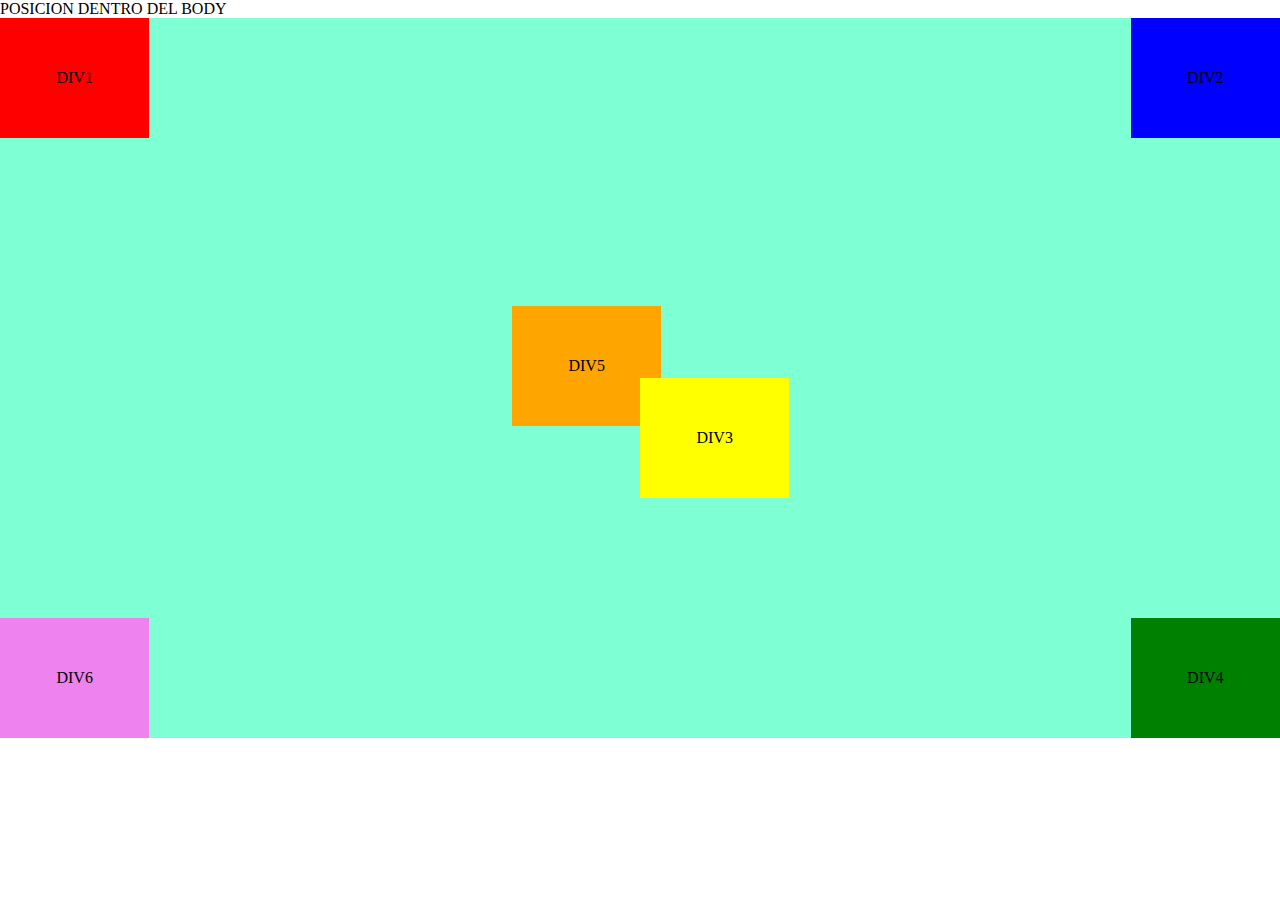
<file: Desktop/code/1ºDAM/Lenguaje de Marcas/ejercicio-repaso/index.html>
<!DOCTYPE html>
<html lang="es">
<head>
    <meta charset="UTF-8">
    <meta name="viewport" content="width=device-width, initial-scale=1.0">
    <link rel="stylesheet" href="css/estilos.css">
    <title>Posicion</title>
    <header>POSICION DENTRO DEL BODY</header>
    <main>
        <div class="div">
        <div class="div1">DIV1</div>
        <div class="div2">DIV2</div>
        <div class="div3">DIV3</div>
        <div class="div4">DIV4</div>
        <div class="div5">DIV5</div>
        <div class="div6">DIV6</div>
    </div>
    </main>
    <footer></footer>
    
</head>
<body>
    
</body>
</html>
</file>
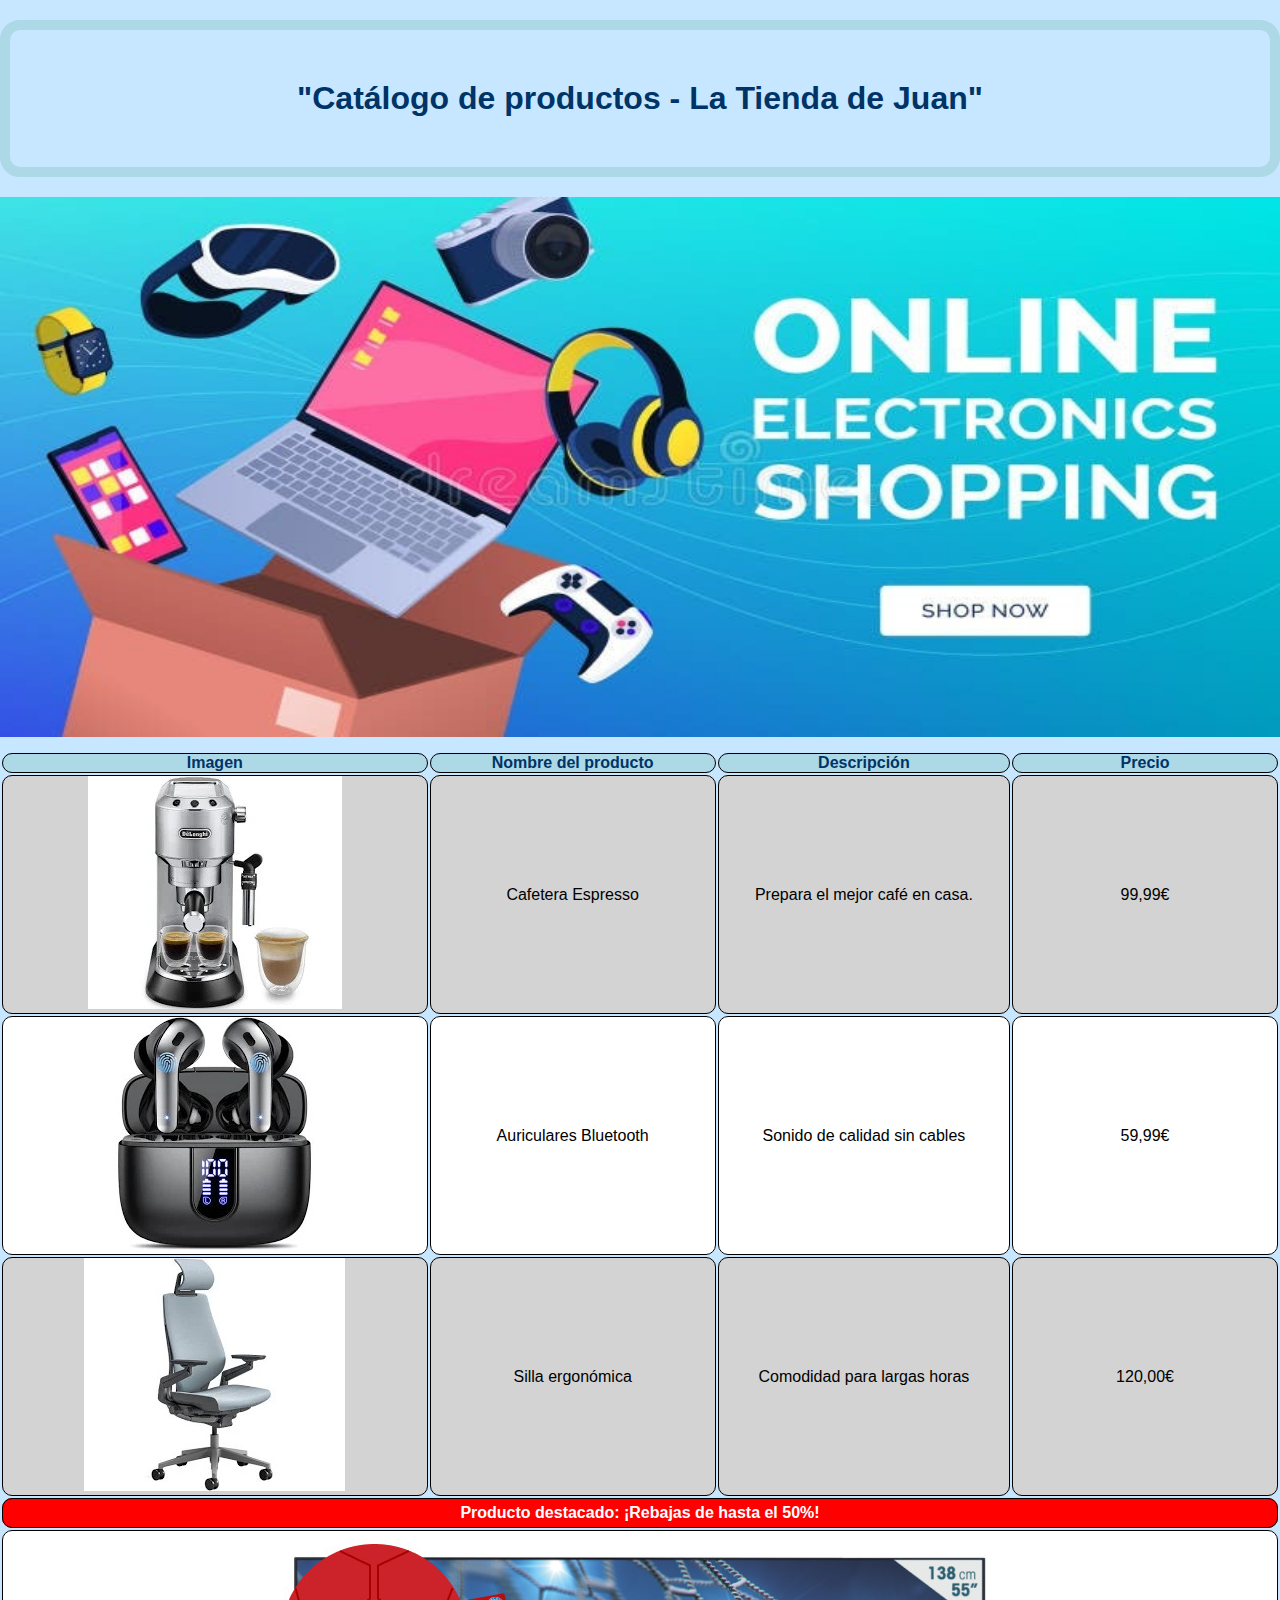
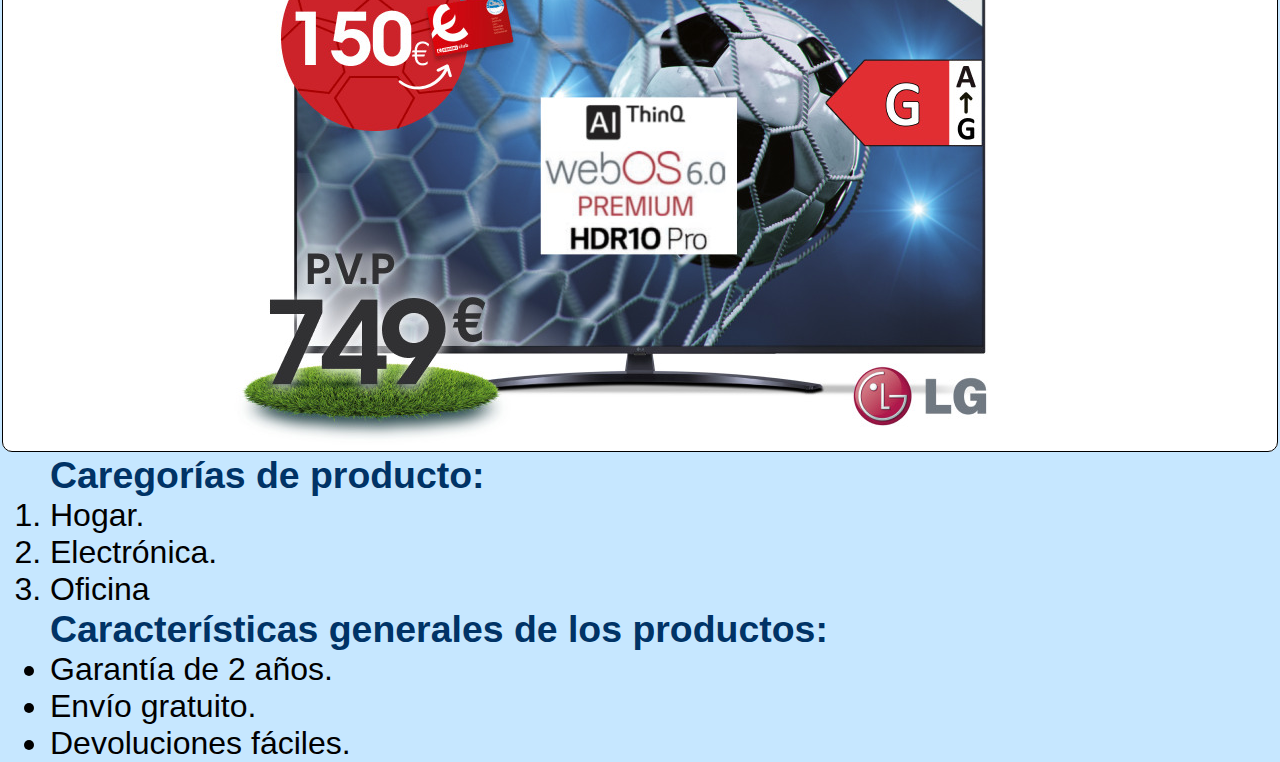
<file: Desktop/code/1ºDAM/Lenguaje de Marcas/Examen Lenguaje De Marcas/index.html>
<!DOCTYPE html>
<html lang="es">
<head>
    <meta charset="UTF-8">
    <meta name="viewport" content="width=device-width, initial-scale=1.0">
    <link rel="stylesheet" href="CSS/estilos.css">
    <meta name="description" content="Web sobre el examen de lenguaje de marcas"/>
    <meta name="author" content="Bryan Gonzalez" />
    <meta name="copyright" content="Propietario del Bryan" />
    <link rel="shortcut icon" href="IMAGENES/favicon.png" type="image/x-icon">
    <title>tienda de juan</title>
</head>
<body>
    <header>
        <h1 class="titulo">"Catálogo de productos - La Tienda de Juan"</h1>
        <div><img class="banner" src="IMAGENES/banner.jpg" alt="banner"></div>
    </header>
    <main>
        <section class="section1">
            <table >
                <tr class="fila0">
                    <th class="titulo">Imagen</th>
                    <th class="titulo">Nombre del producto</th>
                    <th class="titulo">Descripción</th>
                    <th class="titulo">Precio</th>
                </tr>
                <tr class="fila1">
                    <td><img class="img-tabla" src="IMAGENES/cafetera.jpg" alt="cafetera"></td>
                    <td>Cafetera Espresso</td>
                    <td>Prepara el mejor café en casa.</td>
                    <td>99,99€</td>
                </tr>
                <tr class="fila3">
                    <td><img class="img-tabla" src="IMAGENES/airpods.jpg" alt="auriculares"></td>
                    <td>Auriculares Bluetooth</td>
                    <td>Sonido de calidad sin cables</td>
                    <td>59,99€</td>
                </tr>
                <tr class="fila4">
                    <td><img src="IMAGENES/silla.jpg" alt="silla"></td>
                    <td>Silla ergonómica</td>
                    <td>Comodidad para largas horas</td>
                    <td>120,00€</td>
                </tr>
                <tr class="oferta">
                    <td colspan="4">
                        <h4>Producto destacado: ¡Rebajas de hasta el 50%!</h4>
                    </td>
                </tr>
                <tr class="tv">
                
                    <td colspan="4"><img src="IMAGENES/tv.jpg" alt="tv"></td>
                    
                </tr>

            </table>
        </section>
        <section class="lista-ordenada">
            <ol> <h3 class="titulo">Caregorías de producto:</h3>   
                <li>Hogar.</li>
                <li>Electrónica.</li>
                <li>Oficina</li>
            </ol>
        </section>
        <section class="lista-desordenada">
            <ul> <h3 class="titulo">Características generales de los productos:</h3>   
                <li>Garantía de 2 años.</li>
                <li>Envío gratuito.</li>
                <li>Devoluciones fáciles.</li>
            </ul>
        </section>
    </main>
    <footer>
        
    </footer>
    
</body>
</html>
</file>
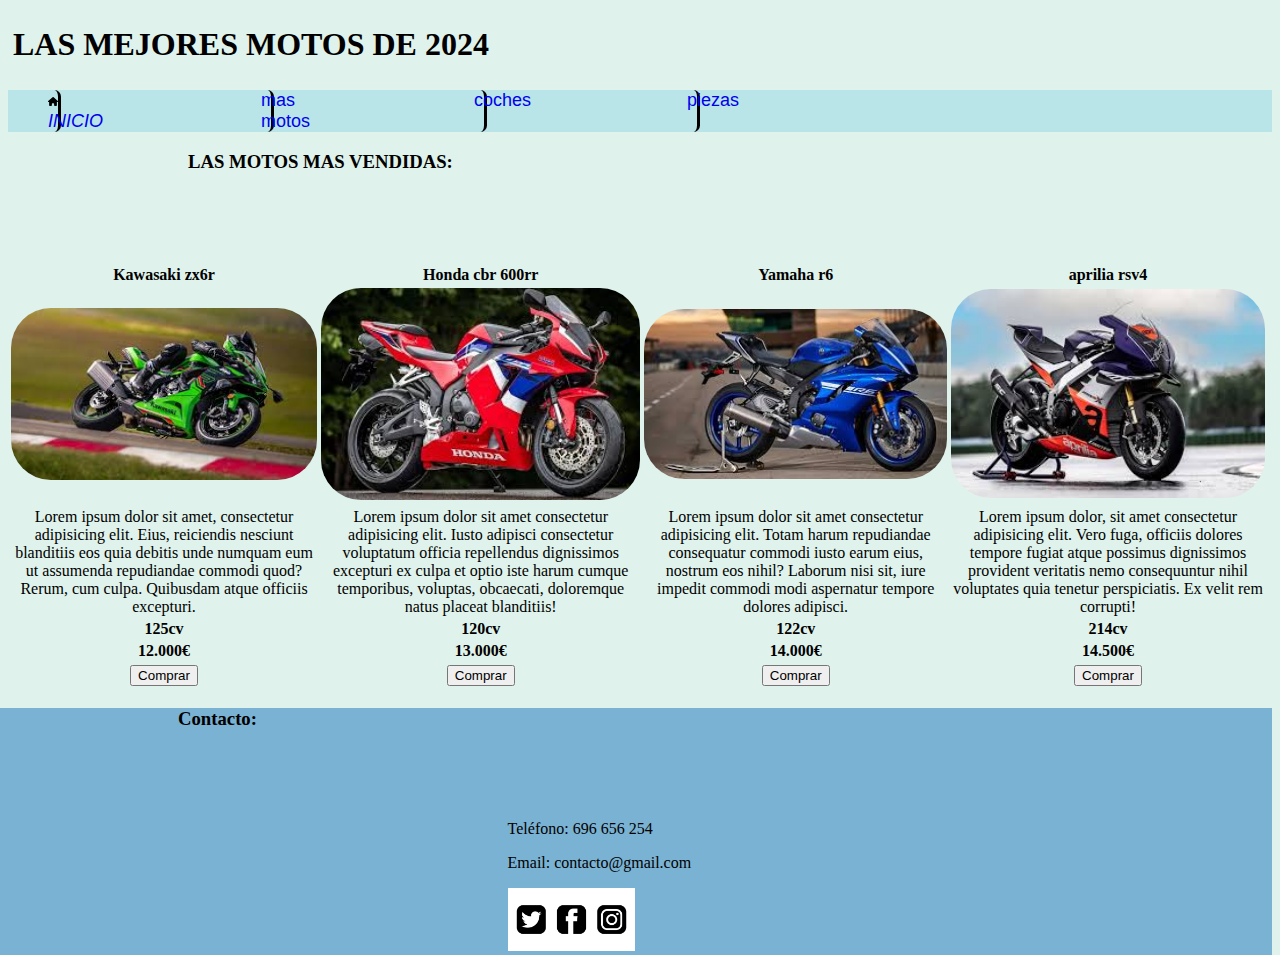
<file: Desktop/code/1ºDAM/Lenguaje de Marcas/tarea/index.html>
<!DOCTYPE html>
<html lang="es">
<head>
    <meta charset="UTF-8">
    <meta name="viewport" content="width=device-width, initial-scale=1.0">
    <title>BLOG DE MOTOS</title>
    <link rel="stylesheet" href="css/estilos.css">
   <link rel="shortcut icon" href="imagenes/favicon.png" type="image/x-icon">
    
</head>
<body class="container"> 
    
    <header>
    
        <h1  class="titulo">LAS MEJORES MOTOS DE 2024</h1>
   
        <nav class="barra-nav" >
            <ul class="botones">
                
                <li class="navegacion"><a href="#"><i class="fa-solid fa-house"><img src="imagenes/house-solid.svg" alt="">INICIO</i></a></li>
                <li class="navegacion"><a href="#">mas motos</a></li>
                <li class="navegacion"><a href="#">coches</a></li>
                <li class="navegacion"><a href="#">piezas</a></li>
              
            </ul>
        </nav>
    </header>
    <main>
        

        <h3>LAS MOTOS MAS VENDIDAS:</h3>
    <div class="tabla-contenedor">
        <table class="tabla">
            <thead>
                <tr>
                    <th class="subtitulo">Kawasaki zx6r</th>
                    <th class="subtitulo">Honda cbr 600rr</th>
                    <th class="subtitulo">Yamaha r6</th>
                    <th class="subtitulo">aprilia rsv4</th>
                </tr>
            </thead>
            <tbody>
                <tr class="fotos">
                    <th><img class="img-moto" src="imagenes/zx6r.jpg" alt="Kawasaki"></th>
                    <th><img class="img-moto" src="imagenes/honda.jpg" alt=""></th>
                    <th><img class="img-moto" src="imagenes/r6.jpg" alt=""></th>
                    <th><img class="img-moto" src="imagenes/rsv4.jpg" alt=""></th>
                </tr>
            </tbody>
            <tfoot>
                <tr>
                    <th class="parrafo">Lorem ipsum dolor sit amet, consectetur adipisicing elit. Eius, reiciendis nesciunt blanditiis eos quia debitis unde numquam eum ut assumenda repudiandae commodi quod? Rerum, cum culpa. Quibusdam atque officiis excepturi.</th>
                    <th class="parrafo">Lorem ipsum dolor sit amet consectetur adipisicing elit. Iusto adipisci consectetur voluptatum officia repellendus dignissimos excepturi ex culpa et optio iste harum cumque temporibus, voluptas, obcaecati, doloremque natus placeat blanditiis!</th>
                    <th class="parrafo">Lorem ipsum dolor sit amet consectetur adipisicing elit. Totam harum repudiandae consequatur commodi iusto earum eius, nostrum eos nihil? Laborum nisi sit, iure impedit commodi modi aspernatur tempore dolores adipisci.</th>
                    <th class="parrafo">Lorem ipsum dolor, sit amet consectetur adipisicing elit. Vero fuga, officiis dolores tempore fugiat atque possimus dignissimos provident veritatis nemo consequuntur nihil voluptates quia tenetur perspiciatis. Ex velit rem corrupti!</th>
                    <th class="parrafo"></th>
                </tr>
                <tr>
                    <th>125cv</th>
                    <th>120cv</th>
                    <th>122cv</th>
                    <th>214cv</th>
                    <th></th>
                </tr>
                <tr>
                    <th>12.000€</th>
                    <th>13.000€</th>
                    <th>14.000€</th>
                    <th>14.500€</th>
                    <th></th>
                </tr>
                <tr>
                    <th><a href="https://www.kawasaki.es/es/products/Supersport/2025/Ninja_ZX-6R/overview?Uid=0899XVEKC1EOUQlcWgleXFpcXVAJUVBZXlkNClEKWVkJXgw"><button >Comprar</button></a></th>
                    <th><a href="https://www.honda.es/motorcycles/range/super-sport/cbr600rr/overview.html"><button >Comprar</button></a></th>
                    <th><a href="https://www.yamaha-motor.eu/es/es/motorcycles/supersport/pdp/r6-gytr-2024/"><button >Comprar</button></a></th>
                    <th><a href="https://www.aprilia.com/es_ES/models/rsv4/?gad_source=1&gclid=Cj0KCQjwpvK4BhDUARIsADHt9sSvw2HZEQ52mK5Sk7lsvEaGk-wZL-ecG6VpfcKb0u0mLOsnyrSyBAsaApZNEALw_wcB&gclsrc=aw.ds"><button >Comprar</button></a></th>
                    <th></th>
                </tr>
            </tfoot>
        </table>
    </div>
    </main>
    <footer>
        
            <h3>Contacto:</h3>
            <div class="footer-div">
             <p>Teléfono: 696 656 254</p>
            <p>Email: contacto@gmail.com</p>
            <img class="img-footer" src="imagenes/social-media-icons-set-facebook-instagram-twitter-logos-free-vector.jpg">
        </div>
    </footer>
    
</body>
</html>
</file>
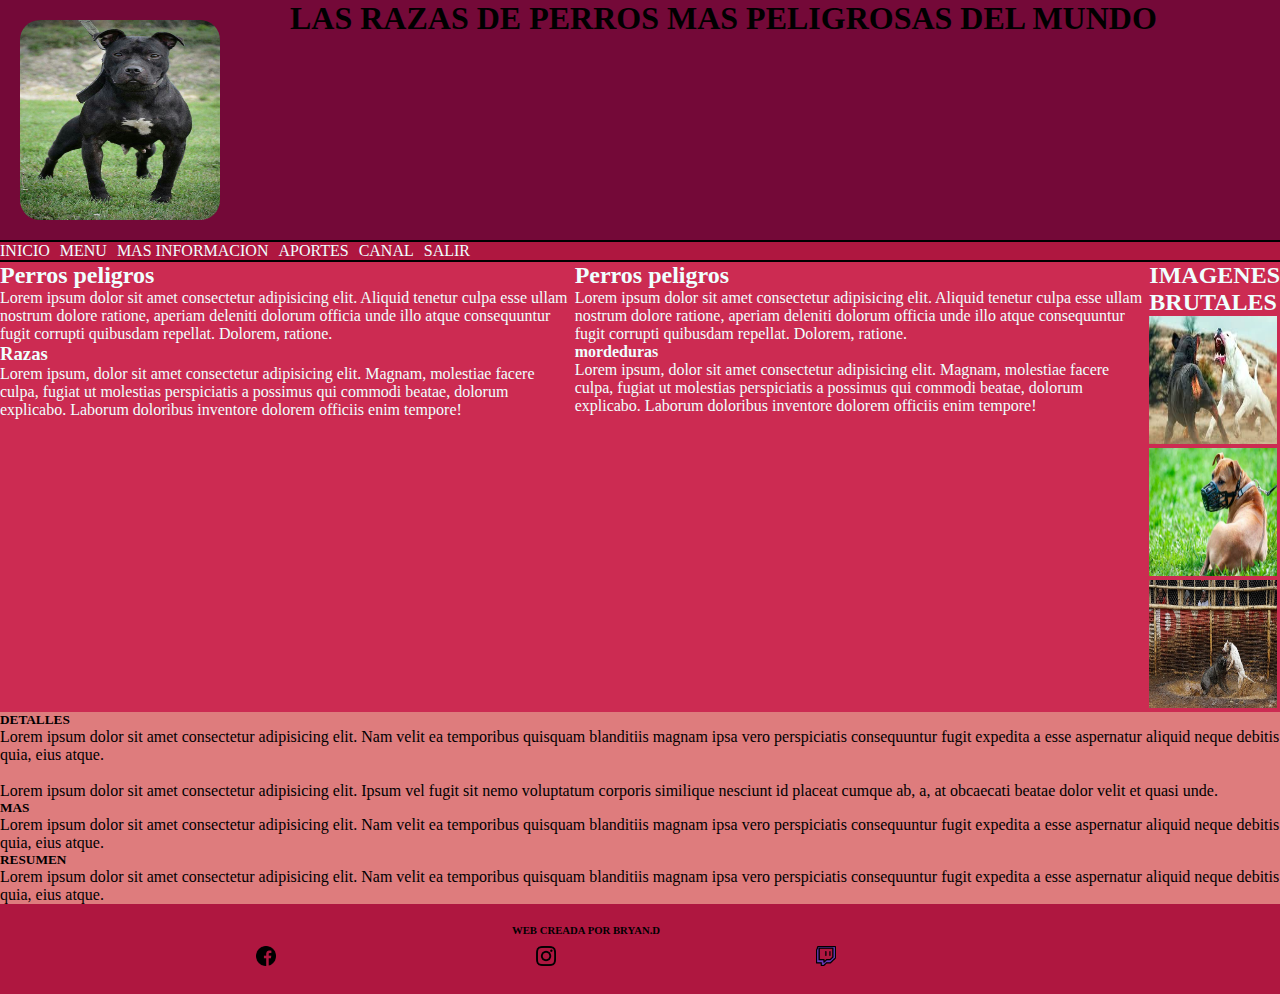
<file: Desktop/code/1ºDAM/Lenguaje de Marcas/WEB 25min/index.html>
<!DOCTYPE html>
<html lang="es">
<head>
    <meta charset="UTF-8">
    <meta name="viewport" content="width=device-width, initial-scale=1.0">
    <title>perros peligrosos</title>
    <link rel="stylesheet" href="css/estilos.css">
    <link rel="shortcut icon" href="imagenes/rottweiler.png" type="image/x-icon">
</head>
<body>
    <header>
    <img class="perro-portada" src="imagenes/portada.jpg" alt="perro negro">
    <h1 class="titulo">LAS RAZAS DE PERROS MAS PELIGROSAS DEL MUNDO</h1>
    </header>
    <nav>
        <ul class="nav">
            <li><a href="#">INICIO</a></li>
            <li><a href="#">MENU</a></li>
            <li><a href="#">MAS INFORMACION</a></li>
            <li><a href="#">APORTES</a></li>
            <li><a href="#">CANAL</a></li>
            <li ><a href="#">SALIR</a></li>
        </ul>
    </nav>
    <main>
        <div class="section">
        <section class="section1">
            <h2>Perros peligros</h2>
            <p>Lorem ipsum dolor sit amet consectetur adipisicing elit. Aliquid tenetur culpa esse ullam nostrum dolore ratione, aperiam deleniti dolorum officia unde illo atque consequuntur fugit corrupti quibusdam repellat. Dolorem, ratione.</p>
            <h3>Razas</h3>
            <p>Lorem ipsum, dolor sit amet consectetur adipisicing elit. Magnam, molestiae facere culpa, fugiat ut molestias perspiciatis a possimus qui commodi beatae, dolorum explicabo. Laborum doloribus inventore dolorem officiis enim tempore!</p>
        </section>

        <section class="section2">
            <h2>Perros peligros</h2>
            <p>Lorem ipsum dolor sit amet consectetur adipisicing elit. Aliquid tenetur culpa esse ullam nostrum dolore ratione, aperiam deleniti dolorum officia unde illo atque consequuntur fugit corrupti quibusdam repellat. Dolorem, ratione.</p>
            <h4>mordeduras</h4>
            <p>Lorem ipsum, dolor sit amet consectetur adipisicing elit. Magnam, molestiae facere culpa, fugiat ut molestias perspiciatis a possimus qui commodi beatae, dolorum explicabo. Laborum doloribus inventore dolorem officiis enim tempore!</p>
            
        </section>
      
        <section class="section3">
            <h2>IMAGENES BRUTALES</h2>
            <table>
                <ul>
                    <li><img class="img-perros" src="imagenes/perro pelea.jpg" alt="2 perros">
                    <li><img class="img-perros" src="imagenes/perro bozal.jpg" alt="bozal"></li>
                    <li><img class="img-perros" src="imagenes/perro combate.jpg" alt="2 perros"></li>
                </ul>
            </table>
            </section>
            
        </div>
        <div class="div-1">
            <h5>DETALLES</h5>
            <p>Lorem ipsum dolor sit amet consectetur adipisicing elit. Nam velit ea temporibus quisquam blanditiis magnam ipsa vero perspiciatis consequuntur fugit expedita a esse aspernatur aliquid neque debitis quia, eius atque.</p><br><p>Lorem ipsum dolor sit amet consectetur adipisicing elit. Ipsum vel fugit sit nemo voluptatum corporis similique nesciunt id placeat cumque ab, a, at obcaecati beatae dolor velit et quasi unde.</p>
        </div>
        <div class="div-2">
            <h5>MAS</h5>
            <p>Lorem ipsum dolor sit amet consectetur adipisicing elit. Nam velit ea temporibus quisquam blanditiis magnam ipsa vero perspiciatis consequuntur fugit expedita a esse aspernatur aliquid neque debitis quia, eius atque.</p>
        </div>
        <div class="div-3">
            <h5>RESUMEN</h5>
            <p>Lorem ipsum dolor sit amet consectetur adipisicing elit. Nam velit ea temporibus quisquam blanditiis magnam ipsa vero perspiciatis consequuntur fugit expedita a esse aspernatur aliquid neque debitis quia, eius atque.</p>
        </div>

    </main>
    <footer>
         <h6 class="creacion">WEB CREADA POR BRYAN.D</h6>
            <div class="img-abajo" >
            <img class="img-footer" src="imagenes/facebook.png" alt="">
            <img class="img-footer" src="imagenes/instagram.png" alt="">
            <img class="img-footer" src="imagenes/contraccion-nerviosa.png" alt="">
        </div>
    </footer>

    
</body>
</html>
</file>
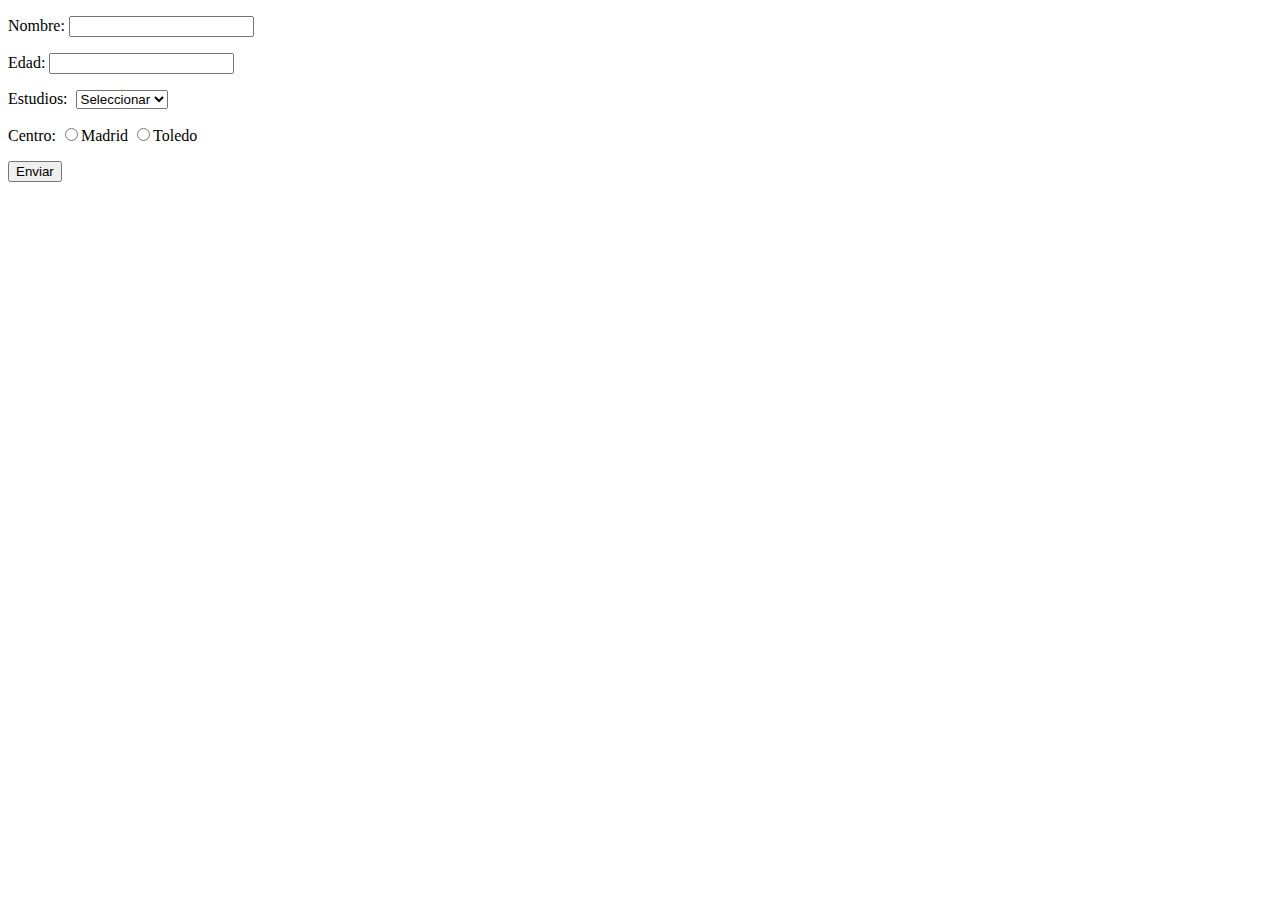
<file: Desktop/code/1ºDAM/Lenguaje de Marcas/selector/selector/index.html>
<!DOCTYPE html>
<html lang="en">
<head>
    <meta charset="UTF-8">
    <meta name="viewport" content="width=device-width, initial-scale=1.0">
    <title>Document</title>
</head>
<body>
    <form action="recogeformulario.php" method="post" name="formulario" target="_blank">
        <p>Nombre:&nbsp;<input name="nombre" type="text" /></p>
        
        <p>Edad:&nbsp;<input name="edad" type="text" /></p>
        
        <p>Estudios:&nbsp;
            <select name="estudios">
                <option selected="selected" value="#">Seleccionar</option>
                <option value="dam">DAM</option><option value="edi">EDI</option>
                <option value="teseas">TESEAS</option>
            </select>
        </p>
        
        <p>Centro:&nbsp;<input name="centro" type="radio" value="Madrid" />Madrid&nbsp;<input name="centro" type="radio" value="Toledo" />Toledo</p>
        
        <p><input name="enviar" type="submit" value="Enviar" /></p>
        </form>
</body>
</html>
</file>
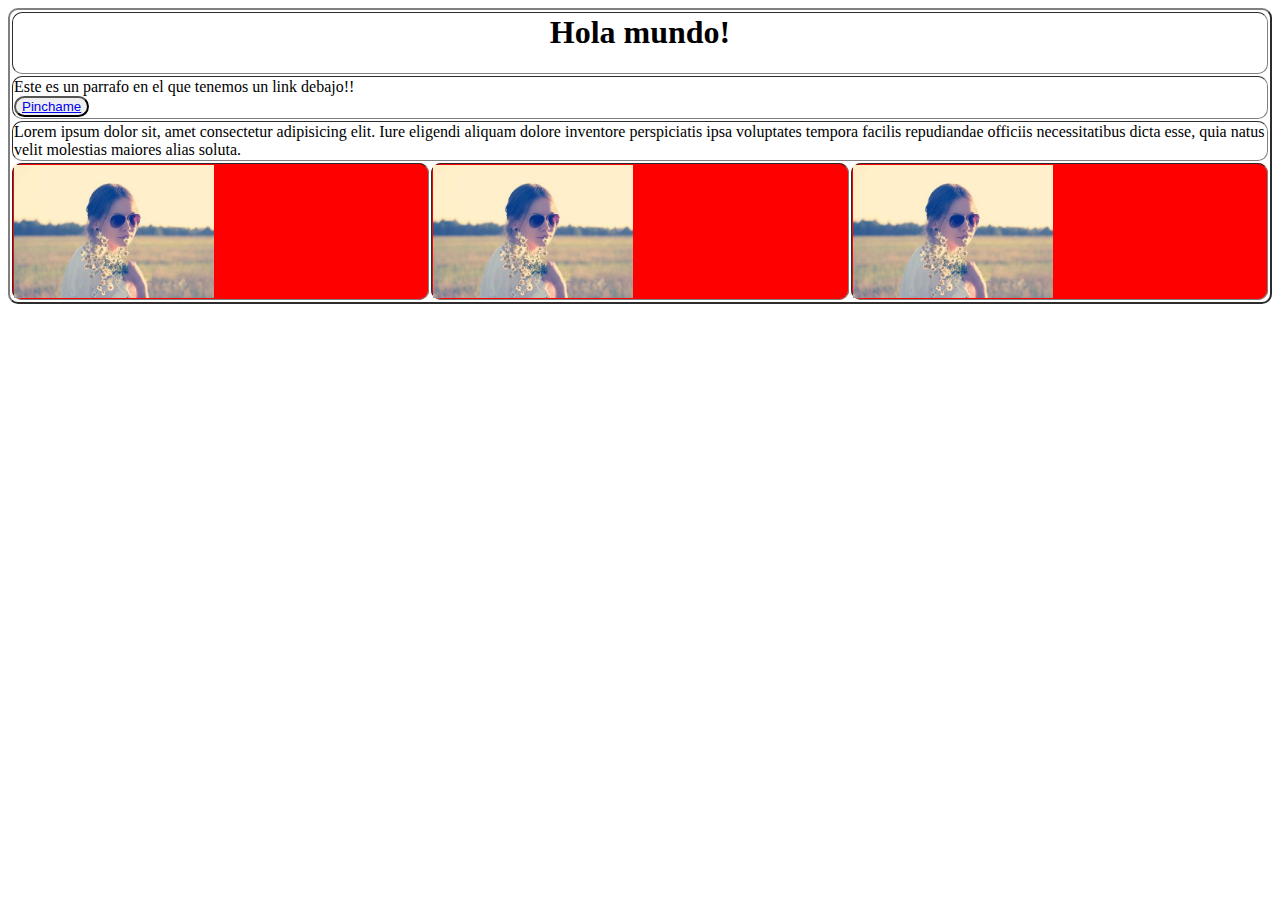
<file: Desktop/code/1ºDAM/Lenguaje de Marcas/SUBLIME/html/index.html>
<html>
<head>
	<title>Mi web 1.0</title>
	<link rel="stylesheet" href="../css/estilos.css">
</head>
<body>
	
	<table border="2px"align="center">
		<tr>
		<td colspan="3" align="center"><h1  >Hola mundo!</h1>
		</td>
		
	</tr>
	<tr>
		<td colspan="3"><p > Este es un parrafo en el que tenemos un link debajo!!</br>
			<button><a href="http://www.youtube.com">Pinchame</a></button>
		</td>
		
	</tr>
	<tr>
		<td colspan="3"><p>Lorem ipsum dolor sit, amet consectetur adipisicing elit. Iure eligendi aliquam dolore inventore perspiciatis ipsa voluptates tempora facilis repudiandae officiis necessitatibus dicta esse, quia natus velit molestias maiores alias soluta.</p>
		</td>
		
	</tr>
	<tr id="marco">
		<td ><div align="top">
			<img src="../img/fondo.jpg" width="200px"/>
			</div></td>
		<td ><div  align="center" ></div>
			<img  src="../img/fondo.jpg" width="200px"/>
			</div></td>
		<td><div align="center"></div>
			<img src="../img/fondo.jpg"width="200px"/>
			</div>
		</td>
	</tr>
</table>
		
	
</body>
</html>
</file>
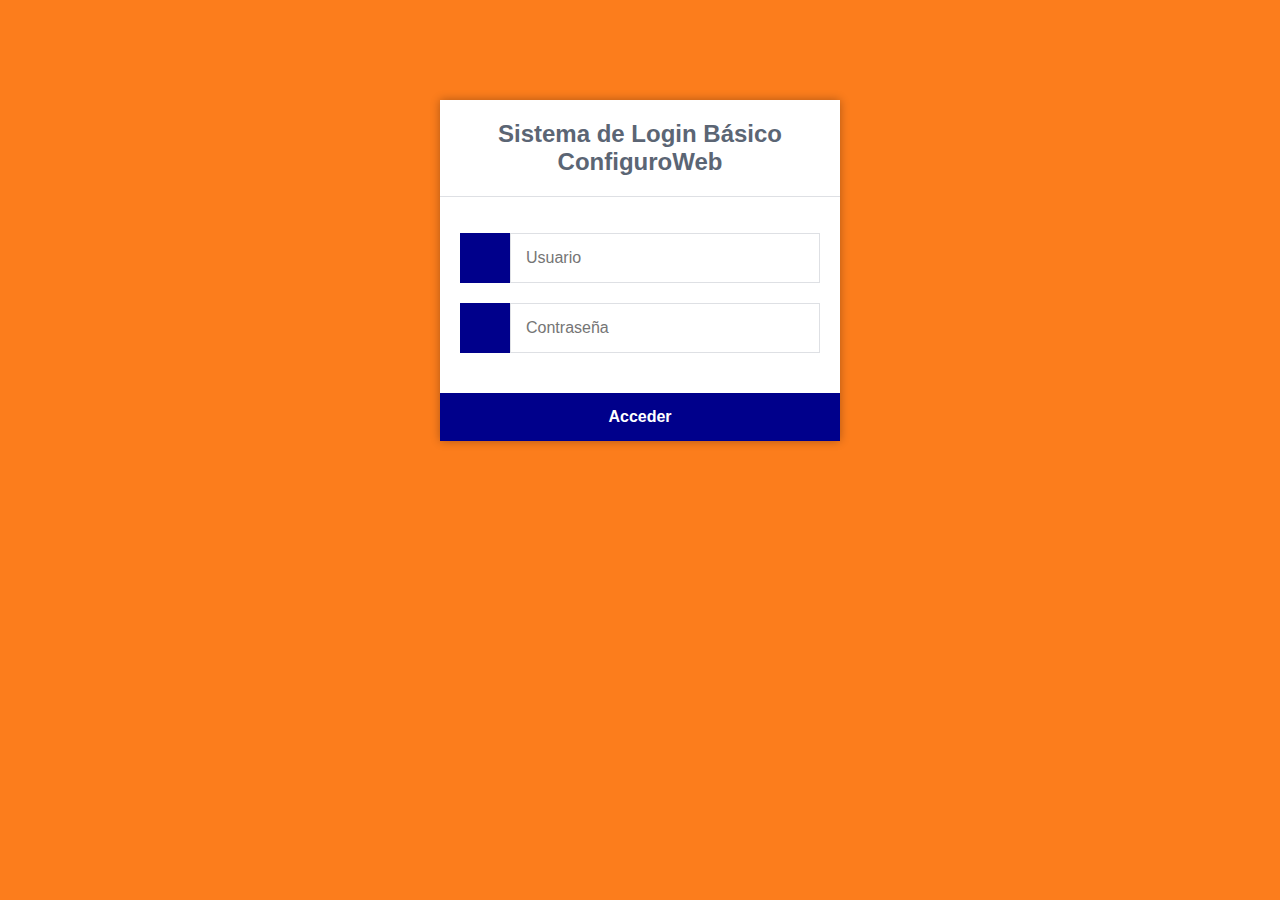
<file: Desktop/code/1ºDAM/Lenguaje de Marcas/login php/tutorial-login-master/tutorial-login-master/index.html>
<!DOCTYPE html>
<html lang="en">
<head>
    <meta charset="UTF-8">
    <meta http-equiv="X-UA-Compatible" content="IE=edge">
    <meta name="viewport" content="width=device-width, initial-scale=1.0">
    <title>Login</title>
    <link rel="stylesheet" href="style.css">
    <link rel="stylesheet" href="https://cdnjs.cloudflare.com/ajax/libs/font-awesome/6.3.0/css/all.min.css" integrity="sha512-SzlrxWUlpfuzQ+pcUCosxcglQRNAq/DZjVsC0lE40xsADsfeQoEypE+enwcOiGjk/bSuGGKHEyjSoQ1zVisanQ==" crossorigin="anonymous" referrerpolicy="no-referrer" />
</head>
<body>
    <div class="login">
        <h1>Sistema de Login Básico ConfiguroWeb</h1>

        <form action="autenticacion.php" method="post">
            <label for="username">
                <i class="fas fa-user"></i>
            </label>
            <input type="text" name="username"
            placeholder="Usuario" id="username" required>
            <label for="password">
                <i class="fas fa-lock"></i>
            </label>
            <input type="password" name="password"
            placeholder="Contraseña" id="password" required>
            <input type="submit" value="Acceder">
        </form>
    </div>
    
</body>
</html>
</file>
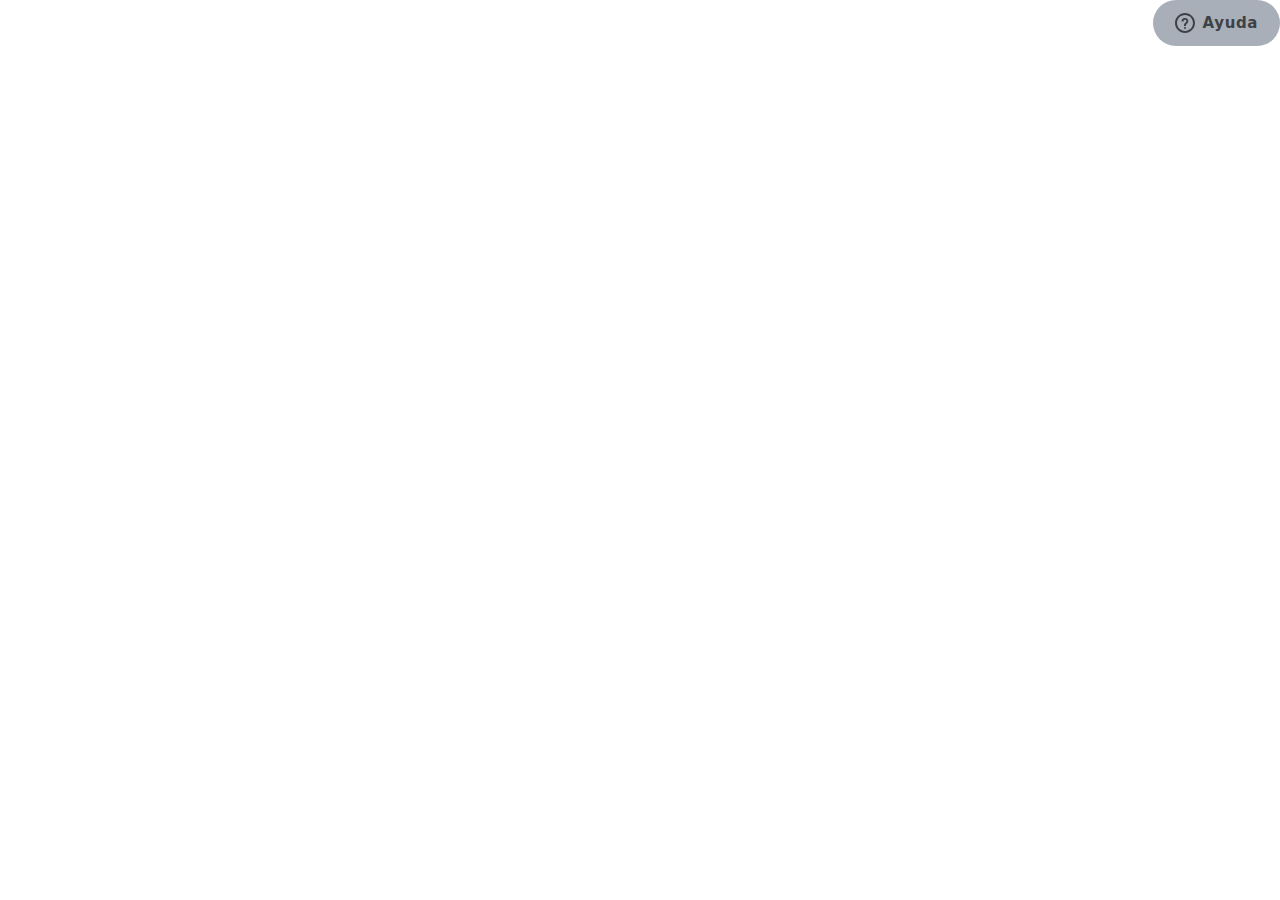
<file: Desktop/code/1ºDAM/Base de datos/DIAGRAMA RELACION BASE DE DATOS_ Lucidchart_files/saved_resource(1).html>
<!-- saved from url=(0011)about:blank -->
<html lang="es-419" dir="ltr" style="font-size: 14px;"><head><meta http-equiv="Content-Type" content="text/html; charset=UTF-8"><title>Abre un widget desde donde se puede obtener más información</title></head><body><div><div><div id="Embed"><style>{/*!
 * Copyright Zendesk, Inc.
 *
 * Use of this source code is governed under the Apache License, Version 2.0
 * found at http://www.apache.org/licenses/LICENSE-2.0.
 *//*! normalize.css v3.0.1 | MIT License | git.io/normalize *//*! suit-base v0.4.0 | MIT License | github.com/suitcss *//*! suit-utils-link v0.3.1 | MIT License | github.com/suitcss *//*! suit-arrange v0.3.0 | MIT License | github.com/suitcss *//*! suit-button v3.1.0 | MIT License | github.com/suitcss *//*! suit-button-group v2.1.0 | MIT License | github.com/suitcss *//*! normalize.css v3.0.1 | MIT License | git.io/normalize *//*! suit-base v0.4.0 | MIT License | github.com/suitcss *//*! suit-utils-link v0.3.1 | MIT License | github.com/suitcss *//*! suit-arrange v0.3.0 | MIT License | github.com/suitcss *//*! suit-button v3.1.0 | MIT License | github.com/suitcss *//*! suit-button-group v2.1.0 | MIT License | github.com/suitcss */}.Icon{padding-right:.85714rem}[dir='rtl'] .Icon{padding-right:0;padding-left:.85714rem}.Icon svg{min-width:1.42857rem;min-height:1.42857rem;height:1.42857rem;width:1.42857rem}.Icon--search svg{fill:#c2c8cc;min-width:1rem;min-height:1rem;height:1rem;width:1rem}.Icon--zendesk{margin-left:1.5rem;margin-right:1.5rem}.Icon--zendesk svg{min-width:3.57143rem;min-height:1.85714rem;width:3.57143rem;height:1.85714rem}.Icon--zendesk svg:hover path,.Icon--zendesk svg:active path,.Icon--zendesk svg:focus path{fill:#68737d}.Icon--zendesk svg path{fill:#87929d}.Icon--close{padding:0;color:#68737d}.Icon--close.is-mobile{display:block;margin-top:.14286rem}.Icon--close svg{fill:#68737d;min-width:.71429rem;min-height:.71429rem;height:.71429rem;width:.71429rem}.Icon--dash{display:block;padding-bottom:.35714rem !important;padding-top:.35714rem !important}.Icon--dash.is-mobile{display:block;margin-top:.14286rem}.Icon--dash svg{min-width:.85714rem;min-height:.14286rem;height:.14286rem;width:.85714rem}.Icon--check svg{fill:#87929d;margin-left:.14286rem;margin-top:.14286rem;min-width:.71429rem;min-height:.71429rem;height:.71429rem;width:.71429rem}[dir='rtl'] .Icon--check{padding-left:0;padding-right:.14286rem}.Icon--avatar{box-sizing:border-box}.Icon--avatar svg{fill:#fff;color:#fff;width:1.21429rem;padding:.42857rem 0 0;display:inline-block;position:relative}.Icon--ellipsis{padding-right:0}.Icon--ellipsis svg{padding:.35714rem;border-radius:.28571rem;min-width:1rem;min-height:1rem;width:1rem;height:1rem}.Icon--preview{padding-right:.57143rem;margin-top:.28571rem}[dir='rtl'] .Icon--preview{padding-left:.57143rem;padding-right:0}.Icon--preview svg{min-width:1.71429rem;min-height:1.71429rem;height:1.71429rem;width:1.71429rem}.Icon--preview-close{position:absolute;top:50%;right:.35714rem;margin-top:-1.28571rem !important}.Icon--preview-close svg{fill:#87929d;min-width:.5rem;min-height:.5rem;height:.5rem;width:.5rem}.Icon--preview-default path{fill:#03363d}.Icon--preview-pdf path{fill:#ec4d63}.Icon--preview-presentation path{fill:#ffb057}.Icon--preview-spreadsheet path{fill:#00a656}.Icon--preview-document path{fill:#3091ec}.Icon--preview-image path{fill:#02a191}.Icon--preview-zip path{fill:#03363d}.Icon--preview-error path{fill:#d8dcde}.Icon--error-fill path{fill:#d93f4c}.Icon--checkmark-fill path{fill:#228f67}.Icon--checkmark-fill svg{min-width:1.07143rem;min-height:1.07143rem;height:1.07143rem;width:1.07143rem}.Icon--remove path{fill:#87929d}.Icon--trash-fill svg{min-width:1.07143rem;min-height:1.07143rem;max-height:1.07143rem;max-width:1.07143rem;height:1.07143rem;width:1.07143rem}.Icon--success-contactForm svg{min-width:11.42857rem;width:11.42857rem;height:5.71429rem}.Icon--clock-stroke svg{color:#68737d;min-width:1.07143rem;min-height:1.07143rem;height:1.07143rem;width:1.07143rem}.Icon--clock-stroke svg path{fill:#c2c8cc}.Icon--agent-avatar svg rect{fill:#87929d}html{line-height:1.15;-webkit-text-size-adjust:100%}body{margin:0}main{display:block}h1{font-size:2em;margin:.67em 0}hr{box-sizing:content-box;height:0;overflow:visible}pre{font-family:monospace,monospace;font-size:1em}a{background-color:transparent}abbr[title]{border-bottom:none;text-decoration:underline;-webkit-text-decoration:underline dotted;text-decoration:underline dotted}b,strong{font-weight:bolder}code,kbd,samp{font-family:monospace,monospace;font-size:1em}small{font-size:80%}sub,sup{font-size:75%;line-height:0;position:relative;vertical-align:baseline}sub{bottom:-.25em}sup{top:-.5em}img{border-style:none}button,input,optgroup,select,textarea{font-size:100%;line-height:1.15;margin:0}button,input{overflow:visible}button,select{text-transform:none}[type=button],[type=reset],[type=submit],button{-webkit-appearance:button}[type=button]::-moz-focus-inner,[type=reset]::-moz-focus-inner,[type=submit]::-moz-focus-inner,button::-moz-focus-inner{border-style:none;padding:0}[type=button]:-moz-focusring,[type=reset]:-moz-focusring,[type=submit]:-moz-focusring,button:-moz-focusring{outline:1px dotted ButtonText}fieldset{padding:.35em .75em .625em}legend{box-sizing:border-box;color:inherit;display:table;max-width:100%;padding:0;white-space:normal}progress{vertical-align:baseline}textarea{overflow:auto}[type=checkbox],[type=radio]{box-sizing:border-box;padding:0}[type=number]::-webkit-inner-spin-button,[type=number]::-webkit-outer-spin-button{height:auto}[type=search]{-webkit-appearance:textfield;outline-offset:-2px}[type=search]::-webkit-search-decoration{-webkit-appearance:none}::-webkit-file-upload-button{-webkit-appearance:button;font:inherit}details{display:block}summary{display:list-item}[hidden],template{display:none}html{background-color:#fff;min-height:100%;box-sizing:border-box;overflow-y:scroll;line-height:20px;color:#2f3941;font-feature-settings:"kern", "kern";font-kerning:normal;font-family:system-ui,-apple-system,BlinkMacSystemFont,Segoe UI,Roboto,Oxygen-Sans,Ubuntu,Cantarell,Helvetica Neue,Arial,sans-serif;font-size:14px}*{font-weight:inherit}*,:after,:before{box-sizing:inherit}a{color:#1f73b7}a,ins,u{text-decoration:none}a:focus,a:hover{text-decoration:underline;color:#1f73b7}a:focus{outline:none}b{font-weight:600}button{cursor:pointer;padding:0}button,input,optgroup,select,textarea{line-height:inherit;font-family:inherit}code{font-size:.95em}code,kbd,pre,samp{font-family:SFMono-Regular,Consolas,Liberation Mono,Menlo,Courier,monospace}em{font-style:inherit}fieldset,iframe{border:0}h1,h2,h3,h4,h5,h6{font-size:inherit}blockquote,dd,dl,fieldset,figure,h1,h2,h3,h4,h5,h6,hr,ol,p,pre,ul{margin:0;padding:0}hr{border:none;border-top:1px solid}ol,ul{list-style:none}img{max-width:100%}strong{font-weight:inherit}svg{max-height:100%}[tabindex="-1"]:focus{outline:none !important}html{color:#2f3941;overflow:hidden}h1,h2,h3,h4,h5,h6{margin-top:0}a{color:#00a656;text-decoration:none}p{margin-bottom:1.07143rem}a:hover,a:focus,a:active{color:#00a656;text-decoration:underline}fieldset{border:0;margin:0;padding:0}iframe{border:0}[tabindex='-1']:focus{outline:none !important}input[type='search']{box-sizing:border-box;border-radius:0;-webkit-appearance:none;-webkit-tap-highlight-color:rgba(0,0,0,0);-webkit-tap-highlight-color:transparent}select{appearance:none}select::-ms-expand{display:none}html{-ms-text-size-adjust:100%;-webkit-text-size-adjust:100%}body{margin:0}article,aside,details,figcaption,figure,footer,header,hgroup,main,nav,section,summary{display:block}audio,canvas,progress,video{display:inline-block;vertical-align:baseline}audio:not([controls]){display:none;height:0}[hidden],template{display:none}a{background:transparent}a:active,a:hover{outline:0}abbr[title]{border-bottom:1px dotted}b,strong{font-weight:bold}dfn{font-style:italic}h1{font-size:2em;margin:0.67em 0}mark{background:#ff0;color:#000}small{font-size:80%}sub,sup{font-size:75%;line-height:0;position:relative;vertical-align:baseline}sup{top:-0.5em}sub{bottom:-0.25em}img{border:0}svg:not(:root){overflow:hidden}figure{margin:1em 40px}hr{box-sizing:content-box;height:0}pre{overflow:auto}code,kbd,pre,samp{font-family:monospace, monospace;font-size:1em}button,input,optgroup,select,textarea{color:inherit;font:inherit;margin:0}button{overflow:visible}button,select{text-transform:none}button,html input[type="button"],input[type="reset"],input[type="submit"]{-webkit-appearance:button;cursor:pointer}button[disabled],html input[disabled]{cursor:default}button::-moz-focus-inner,input::-moz-focus-inner{border:0;padding:0}input{line-height:normal}input[type='checkbox'],input[type='radio']{box-sizing:border-box;padding:0}input[type='number']::-webkit-inner-spin-button,input[type='number']::-webkit-outer-spin-button{height:auto}input[type='search']{-webkit-appearance:textfield;box-sizing:content-box}input[type='search']::-webkit-search-cancel-button,input[type='search']::-webkit-search-decoration{-webkit-appearance:none}fieldset{border:1px solid #c0c0c0;margin:0 2px;padding:0.35em 0.625em 0.75em}legend{border:0;padding:0}textarea{overflow:auto}optgroup{font-weight:bold}table{border-collapse:collapse;border-spacing:0}td,th{padding:0}html{background:inherit;color:inherit;line-height:normal}a{color:#069;text-decoration:none}a:hover,a:focus,a:active{color:#069;text-decoration:underline}blockquote,dl,dd,h1,h2,h3,h4,h5,h6,figure,p,pre{margin:0}fieldset{border:0;margin:0;padding:0}iframe{border:0}ol,ul{margin:0;list-style:none;padding:0}[tabindex='-1']:focus{outline:none !important}.u-alignMiddle{vertical-align:middle !important}.u-alignTop{vertical-align:top !important}.u-inlineBlock{display:inline-block !important;max-width:100%}.u-block{display:block !important}.u-cf:before,.u-cf:after{content:' ';display:table}.u-cf:after{clear:both}.u-nbfc{overflow:hidden !important}.u-pullLeft{float:left !important}.u-pullRight{float:right !important}.u-linkClean,.u-linkClean:hover,.u-linkClean:focus,.u-linkClean:active{text-decoration:none !important}.u-posAbsolute{position:absolute !important}.u-posRelative{position:relative !important}.u-sizeFull{box-sizing:border-box !important;display:block !important;width:100% !important}.u-isActionable{cursor:pointer !important}.u-isHidden{display:none !important;visibility:hidden !important}.u-isHiddenVisually{position:absolute !important;overflow:hidden !important;width:1px !important;height:1px !important;padding:0 !important;border:0 !important;clip:rect(1px, 1px, 1px, 1px) !important}.u-textCenter{text-align:center !important}.u-textLeft{text-align:left !important}.u-textInheritColor{color:inherit !important}.u-textNoWrap{white-space:nowrap !important}.u-textTruncate{max-width:100%;overflow:hidden !important;text-overflow:ellipsis !important;white-space:nowrap !important;word-wrap:normal !important}.Arrange{box-sizing:border-box;display:table;margin:0;min-width:100%;padding:0;table-layout:auto}.Arrange-sizeFill,.Arrange-sizeFit{display:table-cell;padding:0;vertical-align:top}.Arrange-sizeFill{width:100%}.Arrange-sizeFill img{height:auto;max-width:100%}.Arrange-sizeFit img{max-width:none !important;width:auto !important}.Arrange--middle .Arrange-sizeFill,.Arrange--middle .Arrange-sizeFit{vertical-align:middle}.Arrange--bottom .Arrange-sizeFill,.Arrange--bottom .Arrange-sizeFit{vertical-align:bottom}.Button{-webkit-appearance:none;background:transparent;border-color:currentcolor;border-style:solid;border-width:1px;box-sizing:border-box;color:inherit;cursor:pointer;display:inline-block;font:inherit;line-height:normal;margin:0;padding:0.4em 0.75em;position:relative;text-align:center;text-decoration:none;-webkit-user-select:none;user-select:none;white-space:normal}.Button::-moz-focus-inner{border:0;padding:0}.Button:hover,.Button:focus,.Button:active{text-decoration:none}.Button:disabled,.Button.is-disabled{cursor:default;opacity:0.6;-ms-filter:'alpha(opacity=60)'}.u-hiddenButton{border:none;text-align:initial;width:100%;background:none}.u-hiddenButtonFlexibleWidth{border:none;text-align:initial;background:none}.ButtonGroup{display:block;font-size:0;margin:0;list-style:none;padding:0}html{-ms-text-size-adjust:100%;-webkit-text-size-adjust:100%}body{margin:0}article,aside,details,figcaption,figure,footer,header,hgroup,main,nav,section,summary{display:block}audio,canvas,progress,video{display:inline-block;vertical-align:baseline}audio:not([controls]){display:none;height:0}[hidden],template{display:none}a{background:transparent}a:active,a:hover{outline:0}abbr[title]{border-bottom:1px dotted}b,strong{font-weight:bold}dfn{font-style:italic}h1{font-size:2em;margin:0.67em 0}mark{background:#ff0;color:#000}small{font-size:80%}sub,sup{font-size:75%;line-height:0;position:relative;vertical-align:baseline}sup{top:-0.5em}sub{bottom:-0.25em}img{border:0}svg:not(:root){overflow:hidden}figure{margin:1em 40px}hr{box-sizing:content-box;height:0}pre{overflow:auto}code,kbd,pre,samp{font-family:monospace, monospace;font-size:1em}button,input,optgroup,select,textarea{color:inherit;font:inherit;margin:0}button{overflow:visible}button,select{text-transform:none}button,html input[type="button"],input[type="reset"],input[type="submit"]{-webkit-appearance:button;cursor:pointer}button[disabled],html input[disabled]{cursor:default}button::-moz-focus-inner,input::-moz-focus-inner{border:0;padding:0}input{line-height:normal}input[type='checkbox'],input[type='radio']{box-sizing:border-box;padding:0}input[type='number']::-webkit-inner-spin-button,input[type='number']::-webkit-outer-spin-button{height:auto}input[type='search']{-webkit-appearance:textfield;box-sizing:content-box}input[type='search']::-webkit-search-cancel-button,input[type='search']::-webkit-search-decoration{-webkit-appearance:none}fieldset{border:1px solid #c0c0c0;margin:0 2px;padding:0.35em 0.625em 0.75em}legend{border:0;padding:0}textarea{overflow:auto}optgroup{font-weight:bold}table{border-collapse:collapse;border-spacing:0}td,th{padding:0}html{background:inherit;color:inherit;line-height:normal}a{color:#069;text-decoration:none}a:hover,a:focus,a:active{color:#069;text-decoration:underline}blockquote,dl,dd,h1,h2,h3,h4,h5,h6,figure,p,pre{margin:0}fieldset{border:0;margin:0;padding:0}iframe{border:0}ol,ul{margin:0;list-style:none;padding:0}[tabindex='-1']:focus{outline:none !important}.u-alignMiddle{vertical-align:middle !important}.u-alignTop{vertical-align:top !important}.u-inlineBlock{display:inline-block !important;max-width:100%}.u-block{display:block !important}.u-cf:before,.u-cf:after{content:' ';display:table}.u-cf:after{clear:both}.u-nbfc{overflow:hidden !important}.u-pullLeft{float:left !important}.u-pullRight{float:right !important}.u-linkClean,.u-linkClean:hover,.u-linkClean:focus,.u-linkClean:active{text-decoration:none !important}.u-posAbsolute{position:absolute !important}.u-posRelative{position:relative !important}.u-sizeFull{box-sizing:border-box !important;display:block !important;width:100% !important}.u-isActionable{cursor:pointer !important}.u-isHidden{display:none !important;visibility:hidden !important}.u-isHiddenVisually{position:absolute !important;overflow:hidden !important;width:1px !important;height:1px !important;padding:0 !important;border:0 !important;clip:rect(1px, 1px, 1px, 1px) !important}.u-textCenter{text-align:center !important}.u-textLeft{text-align:left !important}.u-textInheritColor{color:inherit !important}.u-textNoWrap{white-space:nowrap !important}.u-textTruncate{max-width:100%;overflow:hidden !important;text-overflow:ellipsis !important;white-space:nowrap !important;word-wrap:normal !important}.Arrange{box-sizing:border-box;display:table;margin:0;min-width:100%;padding:0;table-layout:auto}.Arrange-sizeFill,.Arrange-sizeFit{display:table-cell;padding:0;vertical-align:top}.Arrange-sizeFill{width:100%}.Arrange-sizeFill img{height:auto;max-width:100%}.Arrange-sizeFit img{max-width:none !important;width:auto !important}.Arrange--middle .Arrange-sizeFill,.Arrange--middle .Arrange-sizeFit{vertical-align:middle}.Arrange--bottom .Arrange-sizeFill,.Arrange--bottom .Arrange-sizeFit{vertical-align:bottom}.Button{-webkit-appearance:none;background:transparent;border-color:currentcolor;border-style:solid;border-width:1px;box-sizing:border-box;color:inherit;cursor:pointer;display:inline-block;font:inherit;line-height:normal;margin:0;padding:0.4em 0.75em;position:relative;text-align:center;text-decoration:none;-webkit-user-select:none;user-select:none;white-space:normal}.Button::-moz-focus-inner{border:0;padding:0}.Button:hover,.Button:focus,.Button:active{text-decoration:none}.Button:disabled,.Button.is-disabled{cursor:default;opacity:0.6;-ms-filter:'alpha(opacity=60)'}.u-hiddenButton{border:none;text-align:initial;width:100%;background:none}.u-hiddenButtonFlexibleWidth{border:none;text-align:initial;background:none}.ButtonGroup{display:block;font-size:0;margin:0;list-style:none;padding:0}.u-posEnd--flush{right:0}.u-posStart--flush{left:0}.u-posStart--vert{top:1.14286rem}.u-posFill{top:0;bottom:0;left:0;right:0}.u-marginBN{margin-bottom:0 !important}.u-marginBS{margin-bottom:.71429rem !important}.u-marginBM{margin-bottom:1.07143rem !important}.u-marginBL{margin-bottom:1.42857rem !important}.u-marginTT{margin-top:.35714rem !important}.u-marginTM{margin-top:1.07143rem !important}.u-marginTL{margin-top:1.42857rem !important}.u-marginTN{margin-top:0 !important}.u-marginVS{margin-top:.71429rem !important;margin-bottom:.71429rem !important}.u-marginHS{margin-left:.71429rem !important;margin-right:.71429rem !important}.u-paddingAN{padding:0 !important}.u-paddingAL{padding:1.42857rem !important}.u-paddingHN{padding-left:0 !important;padding-right:0 !important}.u-paddingHL{padding-left:1.42857rem !important;padding-right:1.42857rem !important}.u-paddingVL{padding-top:1.42857rem !important;padding-bottom:1.42857rem !important}.u-paddingLN{padding-left:0 !important}.u-paddingTT{padding-top:.35714rem !important}.u-paddingTM{padding-top:1.07143rem !important}.u-paddingTN{padding-top:0 !important}.u-paddingBT{padding-bottom:.35714rem !important}.u-textBold{font-weight:700}.u-textHeightMed{line-height:1.28571rem}.u-textHeightLrg{line-height:1.42857rem}.u-wordBreakAll{word-break:break-all;word-break:break-word}.u-borderTransparent{border:.07143rem solid transparent !important}.u-borderNone{border:none !important}.u-borderBottom{border-bottom:.07857rem solid #e9ebed}.u-hsizeAll{width:100% !important}.u-flex{display:flex !important}.u-flexJustifyCenter{justify-content:center !important}.u-flexAlignItemsCenter{align-items:center !important}@media print{.u-noPrint{display:none !important}}.structuredMessageSlider .slick-list,.structuredMessageSlider .slick-slider,.structuredMessageSlider .slick-track{position:relative;display:block}.structuredMessageSlider .slick-loading .slick-slide,.structuredMessageSlider .slick-loading .slick-track{visibility:hidden}.structuredMessageSlider .slick-slider{box-sizing:border-box;-webkit-user-select:none;user-select:none;-webkit-touch-callout:none;-khtml-user-select:none;touch-action:pan-y;-webkit-tap-highlight-color:transparent}.structuredMessageSlider .slick-list{overflow:hidden;margin:0;padding:0}.structuredMessageSlider .slick-list:focus{outline:0}.structuredMessageSlider .slick-list.dragging{cursor:pointer;cursor:hand}.structuredMessageSlider .slick-slider .slick-list,.structuredMessageSlider .slick-slider .slick-track{transform:translate3d(0, 0, 0)}.structuredMessageSlider .slick-track{top:0;left:0}.structuredMessageSlider .slick-track:after,.structuredMessageSlider .slick-track:before{display:table;content:''}.structuredMessageSlider .slick-track:after{clear:both}.structuredMessageSlider .slick-slide{display:none;float:left;height:100%;min-height:1px}.structuredMessageSlider [dir='rtl'] .slick-slide{float:right}.structuredMessageSlider .slick-slide img{display:block}.structuredMessageSlider .slick-slide.slick-loading img{display:none}.structuredMessageSlider .slick-slide.dragging img{pointer-events:none}.structuredMessageSlider .slick-initialized .slick-slide{display:block}.structuredMessageSlider .slick-vertical .slick-slide{display:block;height:auto;border:1px solid transparent}.structuredMessageSlider .slick-arrow.slick-hidden{display:none}
 
  
  .circle-39UEa{animation:stroke-8xq0y 3s linear infinite, dash-2Hz-8 3s linear infinite;fill:none;stroke:#03363d;stroke-dasharray:333;stroke-width:.28571rem}.spinner-1HFKJ{width:2.28571rem;height:2.28571rem;animation:spin-10c6M 0.8s linear infinite}@keyframes spin-10c6M{100%{transform:rotate(360deg)}}@keyframes stroke-8xq0y{0%{stroke-dashoffset:0}100%{stroke-dashoffset:888}}@keyframes dash-2Hz-8{0%{stroke-dasharray:444}100%{stroke-dasharray:444}}

  .avatar-1srMe{border-radius:50%;background-color:#87929d;height:2.28571rem;width:2.28571rem}

  .Anim-color-pMZbF{transition:background-color 0.5s ease}.AnimColorEaseInOut-2I2Qy{transition:background-color 0.25s ease-in-out}
.container-Jg8-o{z-index:1}.button-3iR1r{position:absolute;border:none;font-size:1rem;border-radius:.35714rem;color:#fff;cursor:pointer;top:0;margin-top:.96429rem !important;margin-right:1rem !important;margin-left:1rem !important;padding:.42857rem !important;background:transparent}.button-3iR1r:disabled{background:#e9ebed}.button-3iR1r.is-mobile-ks6xs{padding:1rem}.button-3iR1r:focus{outline:none;box-shadow:0 0 0 .21429rem rgba(255,255,255,0.4)}.left-2ktz1{padding-left:1.78571rem}.leftRtl-qHKFq{}.desktop-3KhEI{}.fullscreen-3AGFv{font-size:1.07143rem;margin-top:0 !important;margin-right:.14286rem !important;margin-left:.14286rem !important;padding:1.14286rem !important}.right-3fyol{padding-right:1.78571rem}[dir='rtl'] .right-3fyol{padding-right:0;padding-left:1.78571rem}.rightRtl-2Ez5I{}.rtl-dQLHR{transform:scaleX(-1)}

  .mobile-2jLdd{padding:0}.container-3PFIa{display:inline-block}.container-3PFIa:hover{color:currentColor}.button-1X9bW{position:relative;cursor:pointer;margin:0;padding:0;border:none;background:transparent}.button-1X9bW:focus{outline:none}.altText-1q1Hc{position:absolute;left:-10000px;top:auto;width:.07143rem;height:.07143rem;overflow:hidden}.wrapper-UVxWw{position:relative}.flipX-2McbG>svg{transform:scaleX(-1)}


  .Icon-2SEmO{padding-right:.85714rem}[dir='rtl'] .Icon-2SEmO{padding-right:0;padding-left:.85714rem}.Icon-2SEmO svg{min-width:1.42857rem;min-height:1.42857rem;height:1.42857rem;width:1.42857rem}.Icon--search-2BN7b svg{fill:#c2c8cc;min-width:1rem;min-height:1rem;height:1rem;width:1rem}.Icon--zendesk-1wqe8{margin-left:1.5rem;margin-right:1.5rem}.Icon--zendesk-1wqe8 svg{min-width:3.57143rem;min-height:1.85714rem;width:3.57143rem;height:1.85714rem}.Icon--zendesk-1wqe8 svg:hover path,.Icon--zendesk-1wqe8 svg:active path,.Icon--zendesk-1wqe8 svg:focus path{fill:#68737d}.Icon--zendesk-1wqe8 svg path{fill:#87929d}.Icon--close-2OxCY{padding:0;color:#68737d}.Icon--close-2OxCY.is-mobile-1RnQX{display:block;margin-top:.14286rem}.Icon--close-2OxCY svg{fill:#68737d;min-width:.71429rem;min-height:.71429rem;height:.71429rem;width:.71429rem}.Icon--dash-22Qt3{display:block;padding-bottom:.35714rem !important;padding-top:.35714rem !important}.Icon--dash-22Qt3.is-mobile-1RnQX{display:block;margin-top:.14286rem}.Icon--dash-22Qt3 svg{min-width:.85714rem;min-height:.14286rem;height:.14286rem;width:.85714rem}.Icon--check-Q-B66 svg{fill:#87929d;margin-left:.14286rem;margin-top:.14286rem;min-width:.71429rem;min-height:.71429rem;height:.71429rem;width:.71429rem}[dir='rtl'] .Icon--check-Q-B66{padding-left:0;padding-right:.14286rem}.Icon--avatar-3O2hn{box-sizing:border-box}.Icon--avatar-3O2hn svg{fill:#fff;color:#fff;width:1.21429rem;padding:.42857rem 0 0;display:inline-block;position:relative}.Icon--ellipsis-220iV{padding-right:0}.Icon--ellipsis-220iV svg{padding:.35714rem;border-radius:.28571rem;min-width:1rem;min-height:1rem;width:1rem;height:1rem}.Icon--preview-3N7Qv{padding-right:.57143rem;margin-top:.28571rem}[dir='rtl'] .Icon--preview-3N7Qv{padding-left:.57143rem;padding-right:0}.Icon--preview-3N7Qv svg{min-width:1.71429rem;min-height:1.71429rem;height:1.71429rem;width:1.71429rem}.Icon--preview-close-3OZqI{position:absolute;top:50%;right:.35714rem;margin-top:-1.28571rem !important}.Icon--preview-close-3OZqI svg{fill:#87929d;min-width:.5rem;min-height:.5rem;height:.5rem;width:.5rem}.Icon--preview-default-WEOaB path{fill:#03363d}.Icon--preview-pdf-QiuWb path{fill:#ec4d63}.Icon--preview-presentation-30FzT path{fill:#ffb057}.Icon--preview-spreadsheet-1JXEo path{fill:#00a656}.Icon--preview-document-3bimD path{fill:#3091ec}.Icon--preview-image-2l_dE path{fill:#02a191}.Icon--preview-zip-1kcdM path{fill:#03363d}.Icon--preview-error-3Pro9 path{fill:#d8dcde}.Icon--error-fill-3KE5L path{fill:#d93f4c}.Icon--checkmark-fill-1hJqY path{fill:#228f67}.Icon--checkmark-fill-1hJqY svg{min-width:1.07143rem;min-height:1.07143rem;height:1.07143rem;width:1.07143rem}.Icon--remove-1HWzz path{fill:#87929d}.Icon--trash-fill-3VNs_ svg{min-width:1.07143rem;min-height:1.07143rem;max-height:1.07143rem;max-width:1.07143rem;height:1.07143rem;width:1.07143rem}.Icon--success-contactForm-2fNl8 svg{min-width:11.42857rem;width:11.42857rem;height:5.71429rem}.Icon--clock-stroke-bGqp3 svg{color:#68737d;min-width:1.07143rem;min-height:1.07143rem;height:1.07143rem;width:1.07143rem}.Icon--clock-stroke-bGqp3 svg path{fill:#c2c8cc}.Icon--agent-avatar-4Ix95 svg rect{fill:#87929d}
.wrapper-AtBcr{color:#fff;fill:#fff;padding:.92857rem 1.57143rem;border-radius:999rem;bottom:0;letter-spacing:0.6;font-size:1.07143rem}.wrapper-AtBcr:focus{outline:none;box-shadow:inset 0 0 0 .21429rem rgba(255,255,255,0.4)}.wrapperMobile-1Ets2{padding:1rem}.icon-3E9qF{padding-right:.57143rem}[dir='rtl'] .icon-3E9qF{padding-left:.57143rem;padding-right:0}.iconMobile-1KJit{}.label-3kk12{}.labelMobile-1CefB{}

  .container-1-ZOL{border-radius:.57143rem;height:14.28571rem;width:17.5rem;box-shadow:0 0 .42857rem 0 rgba(0,0,0,0.2);margin-right:.42857rem;margin-top:.42857rem}.containerForWidget-2jSmS{margin:0;position:fixed;bottom:5px;left:50%;top:50%;transform:translateX(-50%) translateY(-50%)}.textContainer-33aq2{vertical-align:middle;word-wrap:break-word;overflow:hidden !important;text-overflow:ellipsis;font-size:1.14286rem;font-family:Verdana, Geneva, sans-serif;padding:.71429rem 0}.textOnLeft-3Yi2D{padding-right:.21429rem;padding-left:.71429rem}.textOnRight-2xcGt{padding-left:.28571rem;padding-right:.42857rem}.textOnly-f_fzj{font-size:1.42857rem !important;text-align:center !important}.imageContainer-1MRiB{vertical-align:middle;text-align:center;width:7.14286rem}.splashDisplayContainer-22i6A{background-color:#49545c;border-radius:.57143rem .57143rem 0 0;border:0;padding:0;overflow:hidden;position:relative;height:11.42857rem}.splashPadding-HegMF{padding:1.42857rem .71429rem .71429rem}.splashTable-168XT{width:100%;height:100%;table-layout:fixed;direction:ltr;margin-top:8px}.title-1G91k{z-index:1;position:absolute;top:.21429rem;height:1.42857rem !important;width:80%;text-align:center;padding-top:.64286rem !important;font-family:Verdana, Geneva, sans-serif;font-size:.71429rem !important;line-height:1em}.chatIcon-3zWxB{width:5.35714rem;height:3.85714rem}.chatIcon-3zWxB svg path[class='cls-1']{fill:#fff}.inputContainer-3UJOk{height:2.85714rem;border-bottom-left-radius:.57143rem;border-bottom-right-radius:.57143rem;display:flex}.inputContainer-3UJOk>div:first-child{height:2.85714rem;flex:1}.input-3kko7{color:#49545c;display:inline-block;vertical-align:top;padding:0 .57143rem;letter-spacing:-0.01071rem;font-family:Verdana, Geneva, sans-serif;border-radius:0;min-height:2.85714rem}.input-3kko7:not(:focus){border:none}.input-3kko7::placeholder{color:#87929d}[dir='ltr'] .input-3kko7{border-bottom-left-radius:.57143rem}[dir='rtl'] .input-3kko7{border-bottom-right-radius:.57143rem}.sendButton-1Dqkv{background-color:#fff;display:inline-flex;justify-content:center;align-items:center;height:2.85714rem;width:2.85714rem;border-top-left-radius:0;border-top-right-radius:0}[dir='ltr'] .sendButton-1Dqkv{border-bottom-right-radius:.57143rem;border-bottom-left-radius:0}[dir='rtl'] .sendButton-1Dqkv{border-bottom-left-radius:.57143rem;border-bottom-right-radius:0}[dir='rtl'] .sendButton-1Dqkv svg{transform:scale(-1)}.sendButton-1Dqkv svg{fill:#c2c8cc !important}.sendButton-1Dqkv svg path{fill:#c2c8cc !important}.sendButtonActive-2YYTD svg{fill:#68737d !important}.sendButtonActive-2YYTD svg path{fill:#68737d !important}.minimizeButton-31FRu{position:absolute;top:.71429rem;height:1.42857rem;width:1.5rem}[dir='ltr'] .minimizeButton-31FRu{right:.42857rem}[dir='rtl'] .minimizeButton-31FRu{left:.42857rem}.customImg-17c3D{max-height:7.14286rem;max-width:7.14286rem}.customImgOnly-SSXCp{width:17.5rem;border-top-left-radius:.57143rem;border-top-right-radius:.57143rem}.imgOnly-10Jfr{padding-left:.57143rem;margin-top:1.71429rem}.imgRight-35TUF{margin-left:.35714rem}.imgLeft-2BeQ0{margin-right:.35714rem}

</style><style>
    .u-userLauncherColor:not([disabled]) {
      background-color: #a9afb8 !important;
      color: #3E4146 !important;
      fill: #3E4146 !important;
    }

    .u-userLauncherColor:not([disabled]) svg {
      color: #3E4146;
      fill: #3E4146;
    }

    .u-userLauncherColor:not([disabled]) svg path {
      fill: #3E4146;
    }

  </style><style>html { font-size: 14px }</style><div style="float: right;"><div><button data-testid="launcher" aria-label="Ayuda" class="wrapper-AtBcr u-isActionable u-textLeft u-inlineBlock u-borderNone u-textBold u-textNoWrap Arrange Arrange--middle u-userLauncherColor "><span data-testid="Icon" class="container-3PFIa u-userColor icon-3E9qF Icon-2SEmO Arrange-sizeFit u-textInheritColor u-inlineBlock  Icon" type="Icon"><svg xmlns="http://www.w3.org/2000/svg" xmlns:xlink="http://www.w3.org/1999/xlink" x="0px" y="0px" width="20px" height="20px" viewBox="0 0 20 20" xml:space="preserve" aria-hidden="true"><g></g><g></g><g></g><g><g><g><path d="M11,12.3V13c0,0-1.8,0-2,0v-0.6c0-0.6,0.1-1.4,0.8-2.1c0.7-0.7,1.6-1.2,1.6-2.1c0-0.9-0.7-1.4-1.4-1.4 c-1.3,0-1.4,1.4-1.5,1.7H6.6C6.6,7.1,7.2,5,10,5c2.4,0,3.4,1.6,3.4,3C13.4,10.4,11,10.8,11,12.3z"></path><circle cx="10" cy="15" r="1"></circle></g><path d="M10,2c4.4,0,8,3.6,8,8s-3.6,8-8,8s-8-3.6-8-8S5.6,2,10,2 M10,0C4.5,0,0,4.5,0,10s4.5,10,10,10s10-4.5,10-10S15.5,0,10,0 L10,0z"></path></g></g></svg></span><span class="label-3kk12 Arrange-sizeFit u-textInheritColor u-inlineBlock " data-testid="launcher-label">Ayuda</span></button></div></div></div></div></div></body></html>
</file>
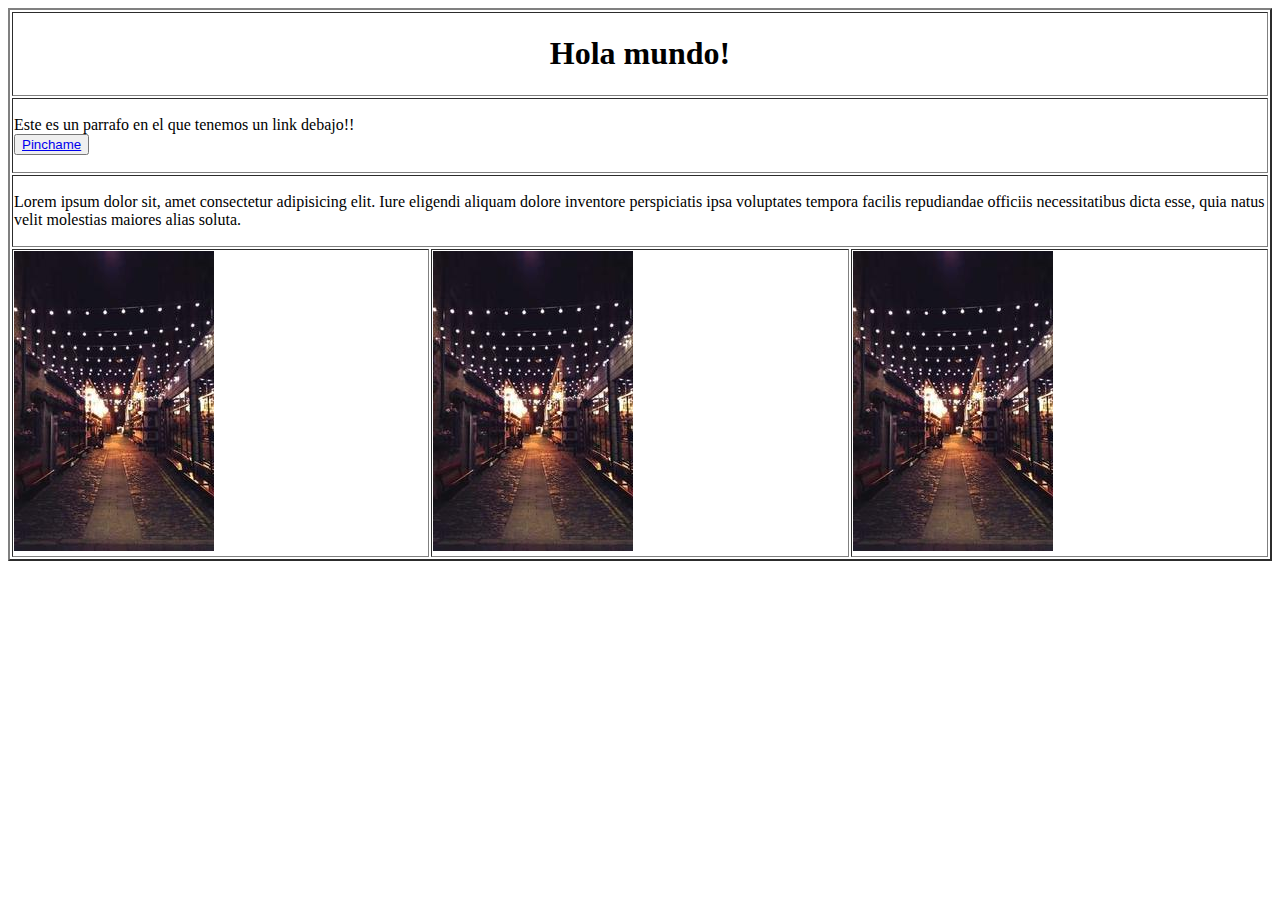
<file: Desktop/code/1ºDAM/Lenguaje de Marcas/etiquetas/ij-lenguaje de marca/LM/miweb.html>
<!DOCTYPE html>
<html lang="sp">
<head>
    <meta charset="UTF-8">
    <title>MI web 2.0</title>
</head>
<body>
<table border="2px"align="center">
  <tr>
    <td colspan="3" align="center"><h1  >Hola mundo!</h1>
    </td>

  </tr>
  <tr>
    <td colspan="3"><p> Este es un parrafo en el que tenemos un link debajo!!</br>
      <button> <a href="http://www.youtube.com">Pinchame</a></button>
    </p>
    </td>

  </tr>
  <tr>
    <td colspan="3"><p  >Lorem ipsum dolor sit, amet consectetur adipisicing elit. Iure eligendi aliquam dolore inventore perspiciatis ipsa voluptates tempora facilis repudiandae officiis necessitatibus dicta esse, quia natus velit molestias maiores alias soluta.</p>
    </td>

  </tr>
  <tr id="marco">
    <td ><div align="top">
      <img src="imagenes/imagen.jpg" width="200px"/>
    </div></td>
    <td ><div  align="center" ></div>
      <img  src="imagenes/imagen.jpg" width="200px"/>
      </div></td>
    <td><div align="center"></div>
      <img src="imagenes/imagen.jpg" width="200px"/>
      </div>
    </td>
  </tr>
</table>


</body>
</html>
</file>
<file: Desktop/code/1ºDAM/Lenguaje de Marcas/ejercicio-repaso/css/estilos.css>
*{
    margin: 0;
    padding: 0;
    box-sizing: border-box;
}
body{
   min-height: 100vh;
   width: 100%;
   
}
main{
 height: 80vh;
 background-color: aquamarine;
 position: relative;
 }
 div{
    /*cada cuadrado una medida en este caso
    el porcentaje para que todos tenga la misma
    altura y mismo ancho.
    la suma de mi main "80vh"*/
    height: 13.3vh;
    width: 16.6vh;
     /* Para centrar el texto
      en el centro dentro de un div*/
    display:flex;
    justify-content: center;
    align-items: center;
    
     
    
 }
.div1{
    position:absolute;
   background-color:  red;
   top: 0vh;
   z-index: 0;
   

}
.div2{
    position:absolute;
    background-color:  blue;
    top: 10vh;
    z-index: 1;
    right: 0;
    top: 0;

}
.div3{
    position:absolute;
    background-color:  yellow ;
    top: 50%;
    left: 50%;
    z-index: 5;
}
.div4{
    position:absolute;
    background-color:  green;
    bottom: 0;
    right: 0;
    z-index: 6;
}
.div5{
    position:absolute;
    background-color:  orange ;
    top: 40%;
    left: 40%;
    z-index: 4;
}
.div6{
    position:absolute;
    background-color:violet;
    bottom: 0;
    z-index: 5;
}
</file>
<file: Desktop/code/1ºDAM/Lenguaje de Marcas/Examen Lenguaje De Marcas/CSS/estilos.css>
*{
    margin: 0;
    padding: 0;
    box-sizing: border-box;
}
body{
    font-family:Arial, Helvetica, Georgia;
    min-height: 100vh;
    width: 100%;
    display: flex;
    flex-direction: column;
    background-color: #C6E7FF;
   
}
h1{
    margin: 20px 0 20px 0;
    text-align: center;
    border: solid lightblue 10px;
    border-radius: 20px;
    padding: 50px;
    
}
header{
    
    width: 100%;
    
    
}
h4{
    
    color: white;
    text-align: center;
    margin: 5px 10px 5px 10px;
}
.oferta{
    background-color: red;
}
.banner{
    width: 100%;
    height: 60vh;
    margin-bottom: 10px;
    
    
}


th,td{
    border: solid black 1px;
    border-radius: 10px;
    text-align: center;
    width: 80vw;

}
.titulo{
    color: #003366;
}
.fila1 , .fila4{
    background-color: lightgray;
}
.fila0{
    background-color: lightblue;
}
.fila3, .tv{
    background-color: white;
}

.lista-ordenada, .lista-desordenada{
    font-size:xx-large;
    margin-left: 50px ;

}
</file>
<file: Desktop/code/1ºDAM/Lenguaje de Marcas/tarea/css/estilos.css>
body{
    font-family: Georgia, 'Times New Roman', Times, serif;
    background-color: #DFF2EB;
    
    
}

.titulo{
    width: 100%;
    padding: 5px; 
    
   
}
ul{
    display: flex;
    flex-direction: row;
    gap: 200px;
    
    
}
.navegacion{
    border-radius: 20px;
    width: 10px;
    
}
.img-moto{
    border-radius: 40px;
    width: 100%;
      
    
}

.barra-nav{
    background-color:  #B9E5E8;
    
    
 
}
li{

    
    border-right: solid black ;
        
}

.barra-nav:hover{
    color: red;
    
    
    
    
}

ul{
    list-style-type: none;
}
li:hover{
    background-color: blue;
}
a { 
    text-decoration: none; 
    font-family:'Lucida Sans', 'Lucida Sans Regular', 'Lucida Grande', 'Lucida Sans Unicode', Geneva, Verdana, sans-serif;
    font-size:large;

}

h3{
    margin-left: 20vh;
    margin-bottom: 10vh;
}
.subtitulo{
    font-weight:bold;
}
.parrafo{
    font-weight:300;
}
footer{
    background-color: #7AB2D3;
    margin:0 0 -10px -10px;
    
    }
.footer-div{
    margin-left: 40%;
    width: 100%;
    
}
.img-footer{
    width: 10%;
    
}
</file>
<file: Desktop/code/1ºDAM/Lenguaje de Marcas/WEB 25min/css/estilos.css>
*{
    margin:0px;
    padding:0px;
    
}
body{
    width: 100vw;
    height: 100vh;
    
}
header{
    display: flex;
    flex-direction: row;
    gap: 50px;
    background-color: #740938;
   
}
.perro-portada{
    width: 200px;
    height: 200px;
    margin: 20px;
    border-radius: 20px;

}

.nav{
    border-top: solid black 2px;
    border-bottom: black 2px solid;
    background-color: #AF1740;
    display: flex;
    flex-direction: row;
    gap: 10px;
    text-decoration: none;

    
    
    
  
}
ul{
    list-style: none;
   
    
}
a{
    text-decoration: none;
    color: azure;
   
}
.section{
    display: flex;
    flex-direction: row;
    background-color: #CC2B52;
    color: azure;
}
.img-perros{
    width: 10vw;
    height: 10vw;
}
.div-1{
    
    background-color: #DE7C7D;
}
.div-2{
    
    background-color: #DE7C7D;
}
.div-3{
    
  background-color: #DE7C7D;
}
footer{
    background-color: #AF1740;
    height: 10vh;

}
.img-footer{
    width: 20px;
    height: 20px;
    padding-left: 20vw;
    margin-top: 10px;
}
.creacion{
    padding-top: 20px;
    padding-left: 40vw;
}
</file>
<file: Desktop/code/1ºDAM/Lenguaje de Marcas/SUBLIME/css/estilos.css>
button{
    border-radius: 50px;
    background-color: blue lightblue;
}
table{
    border-radius: 10px;

}
tr{
    border-radius: 25px;
}
td{
    border-radius: 10px;
}
#marco{
    background-color: red;
    
}
</file>
<file: Desktop/code/1ºDAM/Lenguaje de Marcas/login php/tutorial-login-master/tutorial-login-master/style.css>
* {
    box-sizing: border-box;
    font-family: -apple-system, BlinkMacSystemFont, "segoe ui", roboto, oxygen, ubuntu, cantarell, "fira sans", "droid sans", "helvetica neue", Arial, sans-serif;
    font-size: 16px;
    -webkit-font-smoothing: antialiased;
    -moz-osx-font-smoothing: grayscale;
}
body {
    background-color: #fc7d1c;
}
.login {
    width: 400px;
    background-color: #ffffff;
    box-shadow: 0 0 9px 0 rgba(0, 0, 0, 0.3);
    margin: 100px auto;
}
.login h1 {
    text-align: center;
    color: #5b6574;
    font-size: 24px;
    padding: 20px 0 20px 0;
    border-bottom: 1px solid #dee0e4;
}
.login form {
    display: flex;
    flex-wrap: wrap;
    justify-content: center;
    padding-top: 20px;
}
.login form label {
    display: flex;
    justify-content: center;
    align-items: center;
    width: 50px;
    height: 50px;
    background-color: darkblue;
    color: #ffffff;
}
.login form input[type="password"], .login form input[type="text"] {
    width: 310px;
    height: 50px;
    border: 1px solid #dee0e4;
    margin-bottom: 20px;
    padding: 0 15px;
}
.login form input[type="submit"] {
    width: 100%;
    padding: 15px;
   margin-top: 20px;
    background-color: darkblue;
    border: 0;
    cursor: pointer;
    font-weight: bold;
    color: #ffffff;
    transition: background-color 0.2s;
}
.login form input[type="submit"]:hover {
  background-color: darkblue;
    transition: background-color 0.2s;
}

.navtop {
	background-color: darkblue;
	height: 60px;
	width: 100%;
	border: 0;
}
.navtop div {
	display: flex;
	margin: 0 auto;
	width: 1000px;
	height: 100%;
}
.navtop div h1, .navtop div a {
	display: inline-flex;
	align-items: center;
}
.navtop div h1 {
	flex: 1;
	font-size: 24px;
	padding: 0;
	margin: 0;
	color: #eaebed;
	font-weight: normal;
}
.navtop div a {
	padding: 0 20px;
	text-decoration: none;
	color: #c1c4c8;
	font-weight: bold;
}
.navtop div a i {
	padding: 2px 8px 0 0;
}
.navtop div a:hover {
	color: #eaebed;
}
body.loggedin {
	background-color: #f3f4f7;
}
.content {
	width: 1000px;
	margin: 0 auto;
}
.content h2 {
	margin: 0;
	padding: 25px 0;
	font-size: 22px;
	border-bottom: 1px solid #e0e0e3;
	color: #4a536e;
}
.content > p, .content > div {
	box-shadow: 0 0 5px 0 rgba(0, 0, 0, 0.1);
	margin: 25px 0;
	padding: 25px;
	background-color: #fff;
}
.content > p table td, .content > div table td {
	padding: 5px;
}
.content > p table td:first-child, .content > div table td:first-child {
	font-weight: bold;
	color: #4a536e;
	padding-right: 15px;
}
.content > div p {
	padding: 5px;
	margin: 0 0 10px 0;
}
</file>
